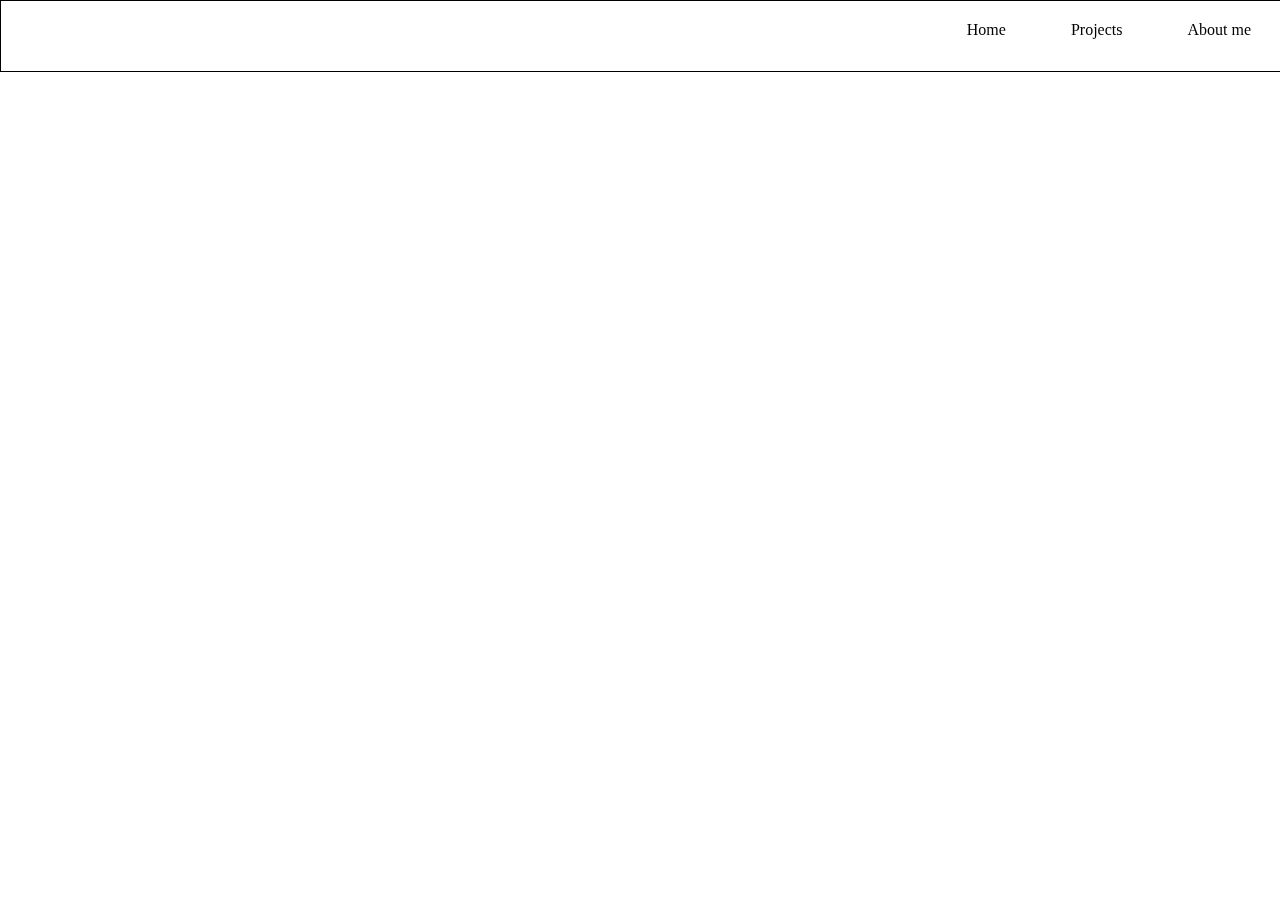
<file: index.html>
<!DOCTYPE html>
<html lang="pt-br">
<head>
    <meta charset="UTF-8">
    <meta http-equiv="X-UA-Compatible" content="IE=edge">
    <meta name="viewport" content="width=device-width, initial-scale=1.0">
    <link rel="stylesheet" href="CSS/indexcss.css">
    <title>Duzoka's Website</title>
</head>
<body>
    
    <div class="father">

        <nav>
            <div class="content">
            <span class="a1"><a href="#home">Home</a></span>

            <span class="a2"><a href="#project">Projects</a></span>
               
            <span class="a3"><a href="#about-me">About me</a></span>    
          </div>
        </nav>
        
        <div id="home" class="home"></div>
        <div id="project" class="project"></div>
        <div id="about-me" class="about-me"></div>

    </div>

</body>
</html>
</file>
<file: CSS/indexcss.css>
* {
    margin: 0;
    padding: 0;
}

body {
    margin: 0;
    padding: 0;
}

.father {
    width: 100vw;
    height: 100vh;
}

nav {
    width: 100%;
    position: fixed;
    padding: 20px 30px 0px 30px;
    display: flex;
    justify-content: flex-end;
    height: 50px;
    border-width: 1px;
    border-style: solid;
    border-color: black;
}

 a {
    margin: 0px 60px 0px 1px;
    list-style: none;
    text-decoration: none;
    color: black;
     transition: .2s;
}

a:hover {
    color: cyan;
}
</file>
